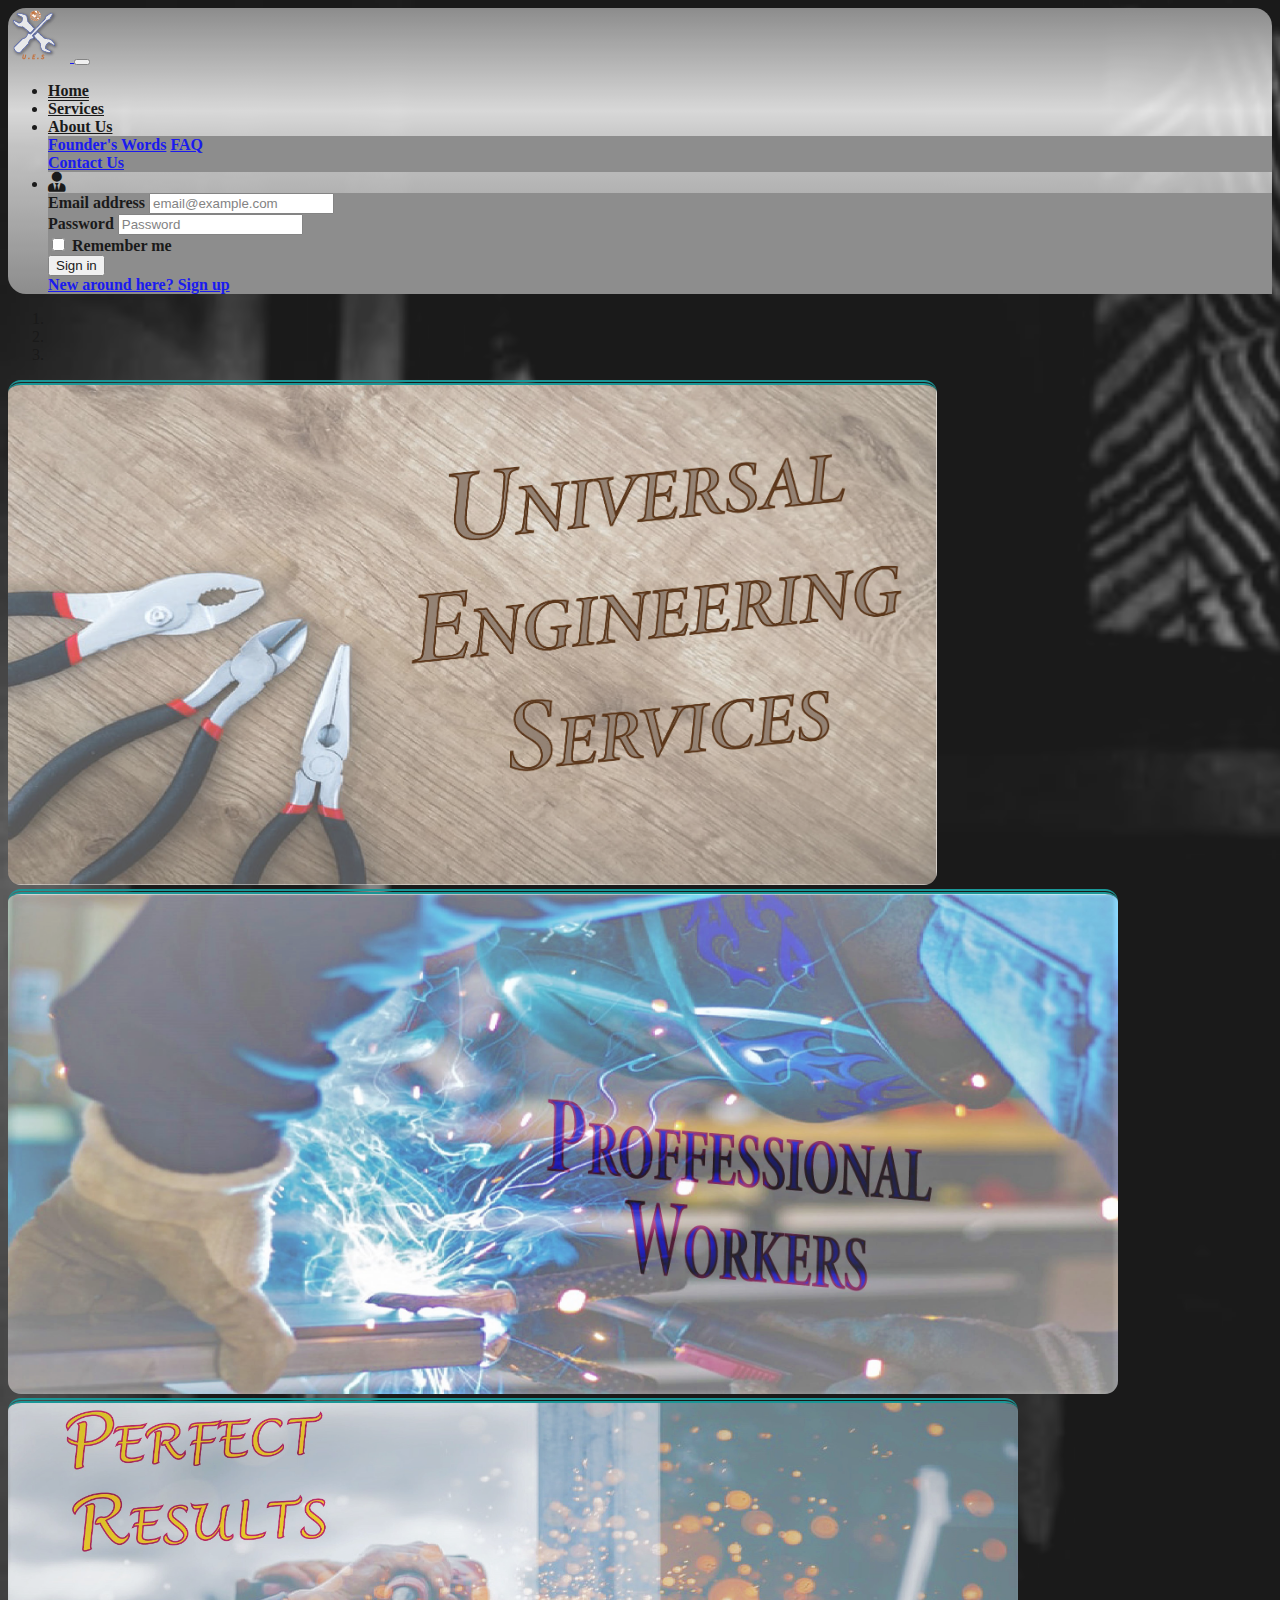
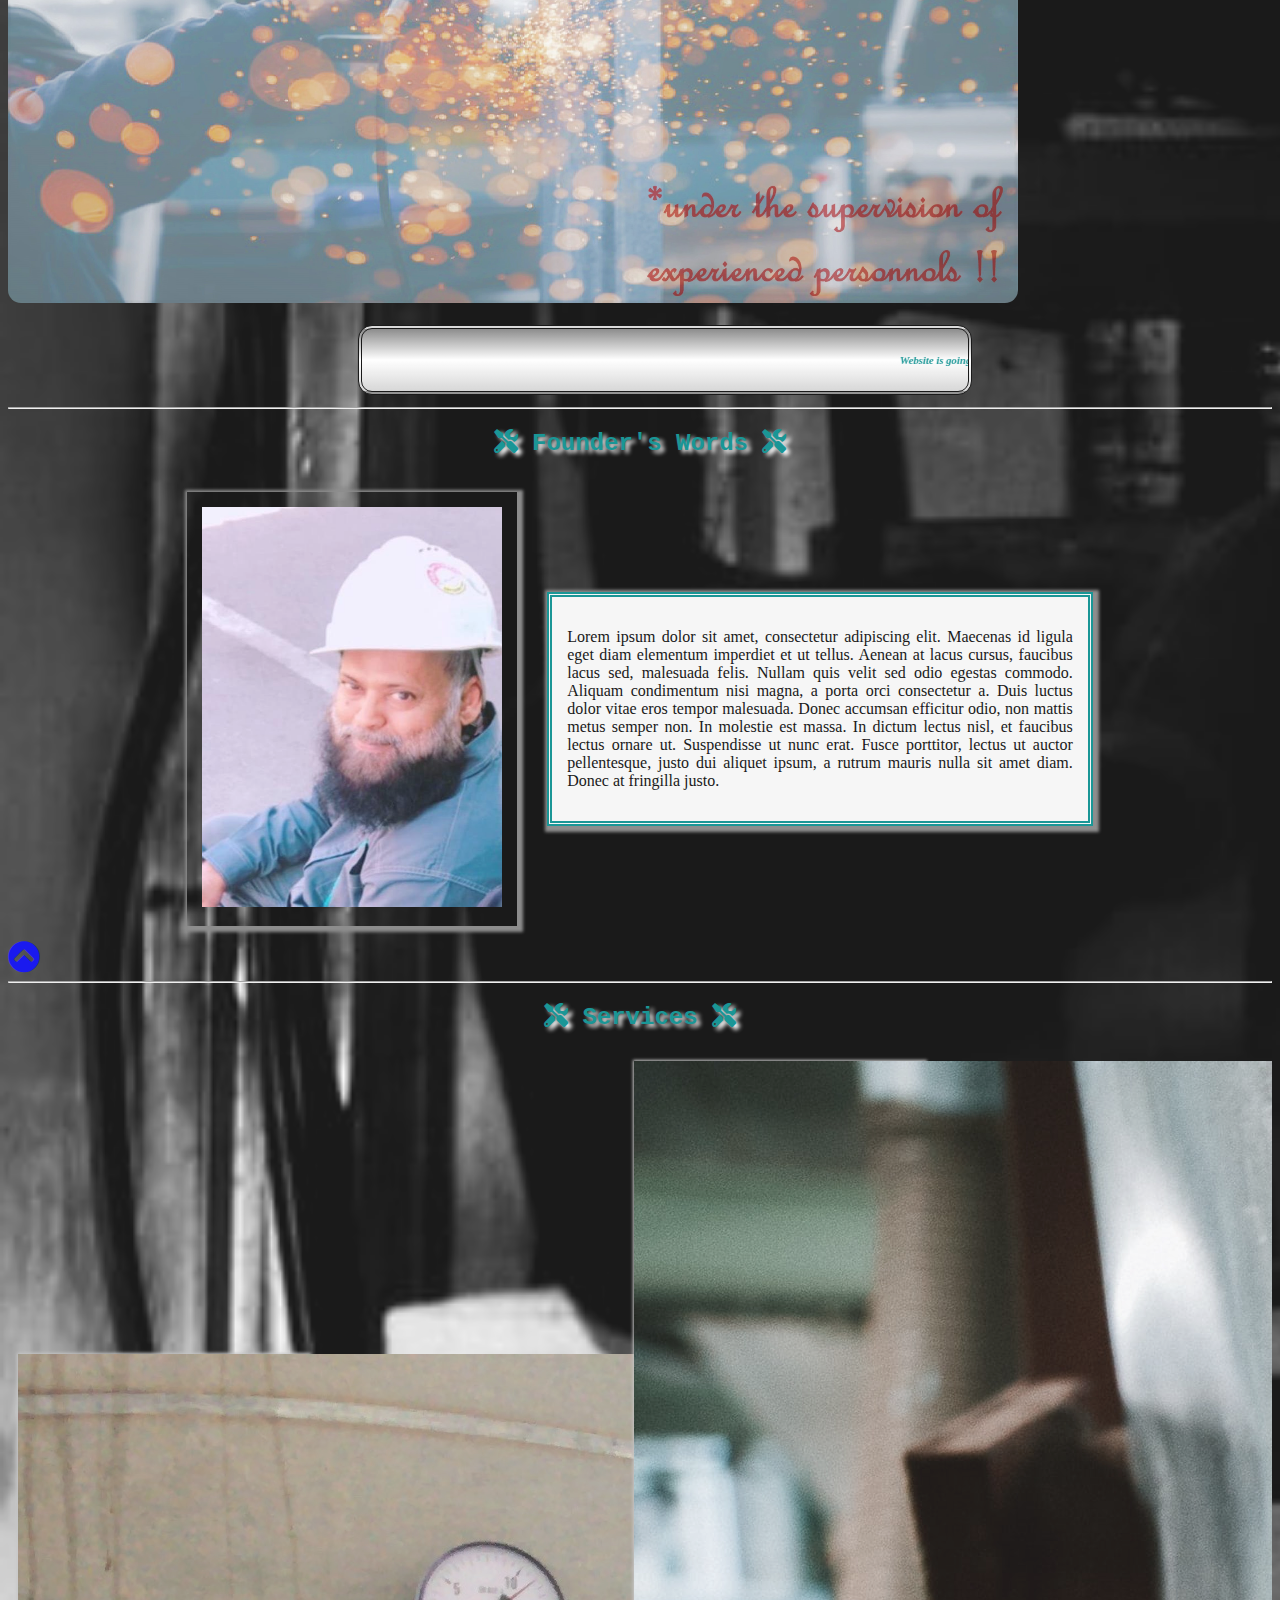
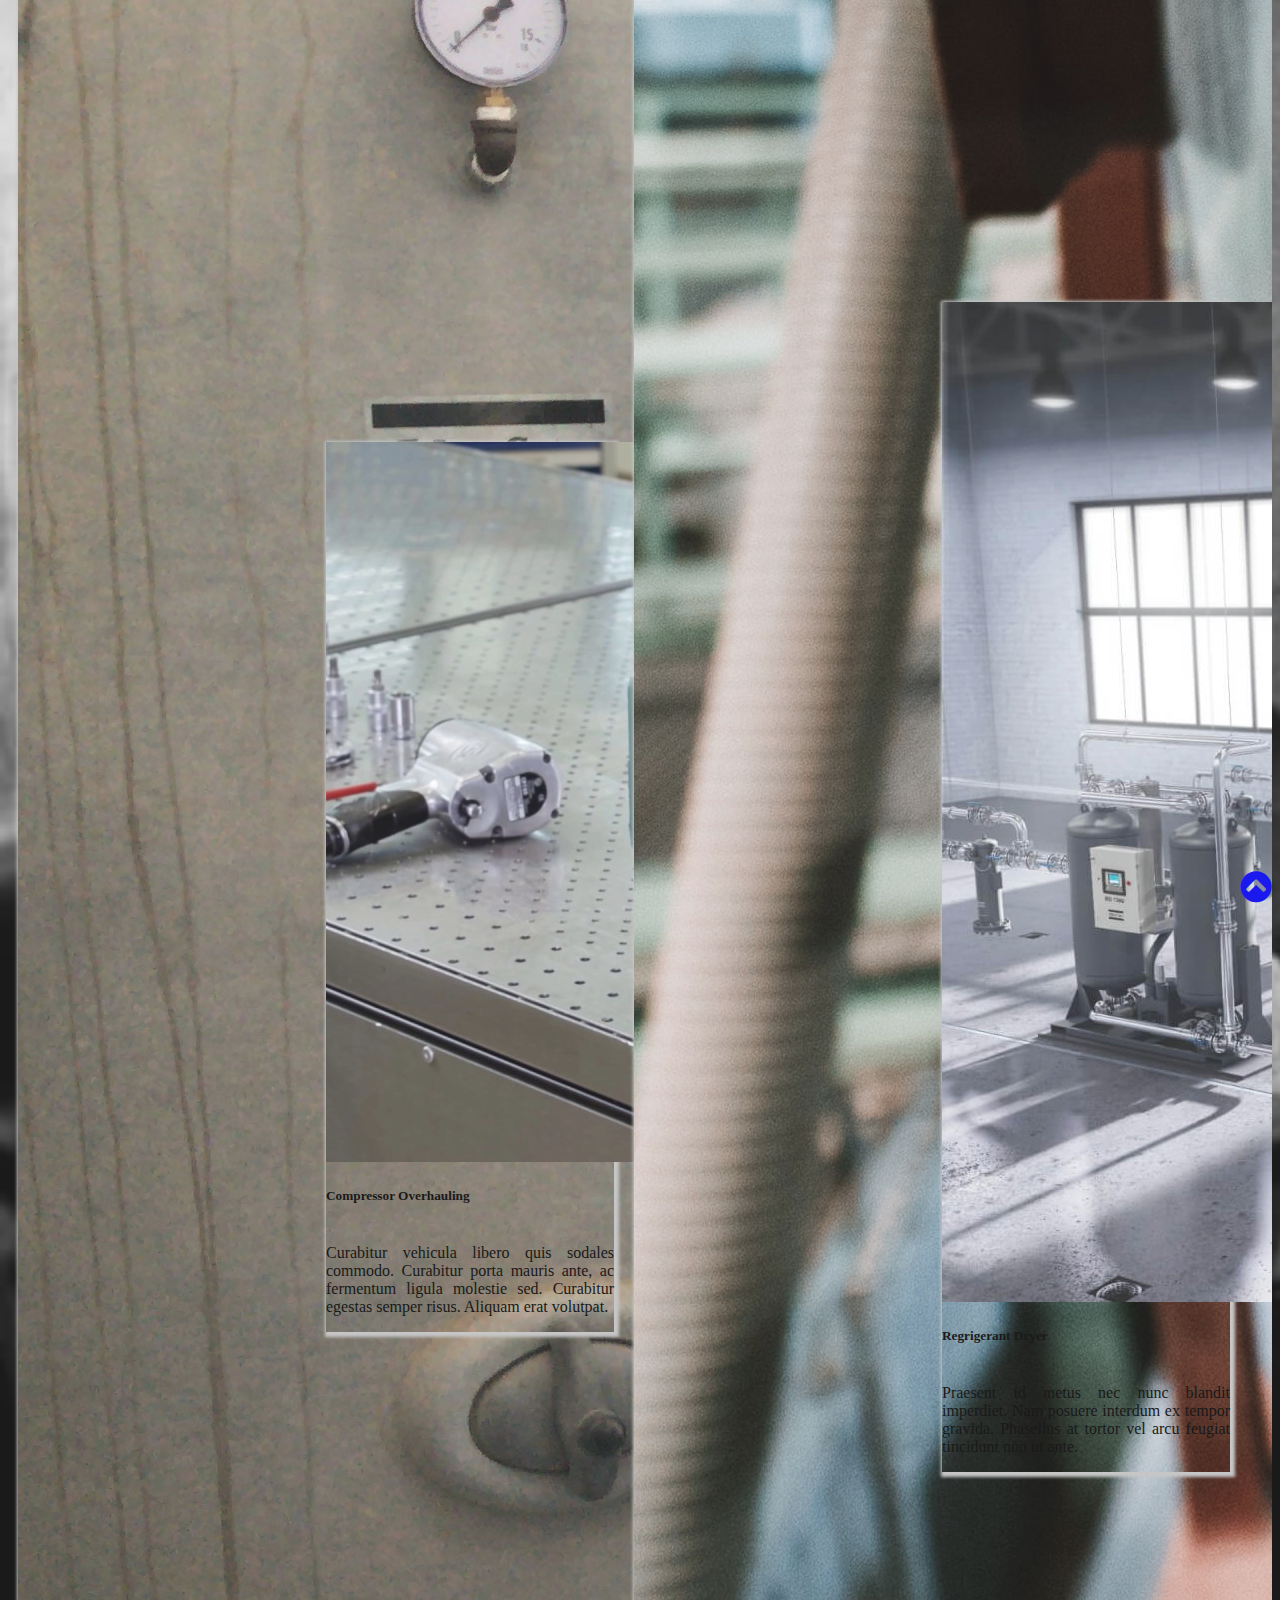
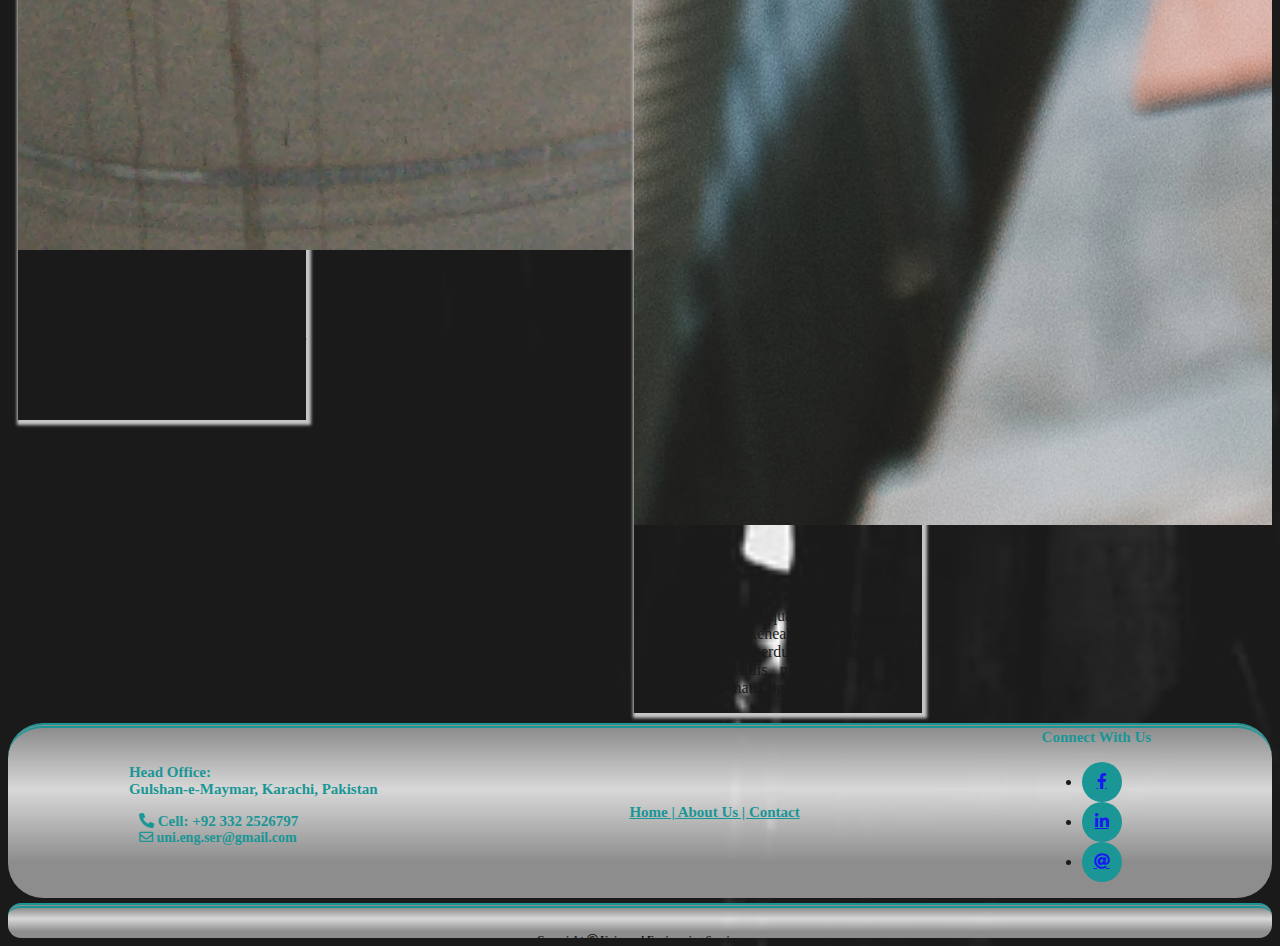
<file: index.html>
<!DOCTYPE html>
<html lang="en">

<head>
  <meta charset="UTF-8">
  <meta name="viewport" content="width=device-width, initial-scale=1, shrink-to-fit=no">
  <meta http-equiv="X-UA-Compatible" content="ie=edge">
  <title>Universal Engineering Services</title>
  <link rel="stylesheet" href="style.css">
  <link rel="stylesheet" href="https://stackpath.bootstrapcdn.com/bootstrap/4.1.3/css/bootstrap.min.css" integrity="sha384-MCw98/SFnGE8fJT3GXwEOngsV7Zt27NXFoaoApmYm81iuXoPkFOJwJ8ERdknLPMO"
    crossorigin="anonymous">
  <link rel="stylesheet" href="css/all.min.css">
</head>

<body>
  
  <div>
<a href="top"></a>
    <nav class="navbar navbar-expand-lg navbar-light nav-tabs sticky-top">
      <a class="navbar-brand" href="index.html"> <img src="images/logo.png" alt="<logo></logo>"> </a>
      <button class="navbar-toggler" type="button" data-toggle="collapse" data-target="#navbarText" aria-controls="navbarText"
        aria-expanded="false" aria-label="Toggle navigation">
    <span class="navbar-toggler-icon"></span>
  </button>
      <div class="collapse navbar-collapse" id="navbarText">
        <ul class="navbar-nav mr-auto">
        </ul>
        <span class="navbar-text">
      <ul class="navbar-nav mr-auto">
        <li class="nav-item active">
          <a class="nav-link" href="#">Home <span class="sr-only">(current)</span></a>
        </li>

        <li class="nav-item">
          <a class="nav-link" href="#services">Services</a>
        </li>

        <li class="nav-item dropleft">
          <a class="nav-link dropdown-toggle" href="#" id="navbarDropdownMenuLink" role="button" data-toggle="dropdown" aria-haspopup="true"
            aria-expanded="false"> About Us </a>

          <div class="dropdown-menu" aria-labelledby="navbarDropdownMenuLink">
            <a class="dropdown-item" href="#fo-words">Founder's Words</a>
            <a class="dropdown-item" href="query.html">FAQ</a>
            <div class="dropdown-divider"></div>
            <a class="dropdown-item" href="contact.html">Contact Us</a>
          </div>
        </li>

        <li class="nav-item dropleft">
          <a class="nav-link dropdown-toggle" href="login.html" id="navbarDropdownMenuLink" role="button" data-toggle="dropdown" aria-haspopup="true"
            aria-expanded="false"><i class="fas fa-user-tie"></i></a>

          <div class="dropdown-menu">
            <form class="px-4 py-3">
              <div class="form-group">
                <label for="exampleDropdownFormEmail1">Email address</label>
                <input type="email" class="form-control" id="exampleDropdownFormEmail1" placeholder="email@example.com" required>
              </div>
              <div class="form-group">
                <label for="exampleDropdownFormPassword1">Password</label>
                <input type="password" class="form-control" id="exampleDropdownFormPassword1" placeholder="Password" required>
              </div>
              <div class="form-check">
                <input type="checkbox" class="form-check-input" id="dropdownCheck">
                <label class="form-check-label" for="dropdownCheck">
        Remember me
      </label>
              </div>
              <button type="submit" class="btn btn-primary">Sign in</button>
            </form>
            <div class="dropdown-divider"></div>
            <a class="dropdown-item" href="sign-up.html">New around here? Sign up</a>
          </div>
      </div>
      </li>
      </ul>
      </span>
  </div>
  </nav>
  </div>
  <div id="carouselExampleIndicators" class="carousel slide carousel-fade" data-ride="carousel">
    <ol class="carousel-indicators">
      <li data-target="#carouselExampleIndicators" data-slide-to="0" class="active"></li>
      <li data-target="#carouselExampleIndicators" data-slide-to="1"></li>
      <li data-target="#carouselExampleIndicators" data-slide-to="2"></li>
    </ol>
    <div class="carousel-inner">
      <div class="carousel-item active">
        <img class="d-block w-100 c-image" src="images/slide3.jpg" alt="First slide">
      </div>
      <div class="carousel-item">
        <img class="d-block w-100 c-image" src="images/slide1.jpg" alt="Second slide">
      </div>
      <div class="carousel-item">
        <img class="d-block w-100 c-image" src="images/slide2.jpg" alt="Third slide">
      </div>
    </div>
    <a class="carousel-control-prev" href="#carouselExampleIndicators" role="button" data-slide="prev">
    <span class="carousel-control-prev-icon" aria-hidden="true"></span>
    <span class="sr-only">Previous</span>
  </a>
    <a class="carousel-control-next" href="#carouselExampleIndicators" role="button" data-slide="next">
    <span class="carousel-control-next-icon" aria-hidden="true"></span>
    <span class="sr-only">Next</span>
  </a>
  </div>

  <br>

  <div>
    <marquee class="bgclr">
      <h6> <i> Website is going to be functional soon! Keep checking the page. Have a good day. :) </i> </h4>
    </marquee>
    <a name="fo-words"></a>
    <hr>
  </div>

  <div class="main-intro">
    <div>
      <h2> <i class="fas fa-tools"></i> Founder's Words <i class="fas fa-tools"></i> </h2>
    </div>
  </div>

  <div class="ceo">
    <div class="ceo-image">
      <img src="images/founder-pic.jpeg" alt="" style="width: 300px; height: 400px;">
    </div>

    <div class="ceo-words">
      <p>Lorem ipsum dolor sit amet, consectetur adipiscing elit. Maecenas id ligula eget diam elementum imperdiet et ut tellus.
        Aenean at lacus cursus, faucibus lacus sed, malesuada felis. Nullam quis velit sed odio egestas commodo. Aliquam
        condimentum nisi magna, a porta orci consectetur a. Duis luctus dolor vitae eros tempor malesuada. Donec accumsan
        efficitur odio, non mattis metus semper non. In molestie est massa. In dictum lectus nisl, et faucibus lectus ornare
        ut. Suspendisse ut nunc erat. Fusce porttitor, lectus ut auctor pellentesque, justo dui aliquet ipsum, a rutrum mauris
        nulla sit amet diam. Donec at fringilla justo.</p>
    </div>
  </div>
  <a href="#top"><i class="fas fa-2x fa-chevron-circle-up ml-4"></i></a>
  <a name="services"></a>
  <hr>
  <!--SERVICES-->

  <div class="main-intro">
    <div>
      <h2> <i class="fas fa-tools"></i> Services <i class="fas fa-tools"></i> </h2>
    </div>
  </div>
  <div class="main-services">
    <div class="card" style="width: 18rem;">
      <img class="card-img-top" src="images/services1.jpg" alt="Card image cap">
      <div class="card-body">
        <p class="card-text">
          <h5> Air Compressor </h5> <br> Lorem ipsum dolor sit amet, consectetur adipiscing elit. Aenean quis lacus lacus. Mauris
          eu elit erat. Curabitur vehicula libero quis sodales commodo.</p>
      </div>
    </div>

    <div class="card" style="width: 18rem;">
      <img class="card-img-top" src="images/services4.jpg" alt="Card image cap">
      <div class="card-body">
        <p class="card-text">
          <h5> Compressor Overhauling </h5> <br> Curabitur vehicula libero quis sodales commodo. Curabitur porta mauris ante,
          ac fermentum ligula molestie sed. Curabitur egestas semper risus. Aliquam erat volutpat.</p>
      </div>
    </div>

    <div class="card" style="width: 18rem;">
      <img class="card-img-top" src="images/services2.jpg" alt="Card image cap">
      <div class="card-body">
        <p class="card-text">
          <h5> Air Compressor </h5> <br> Donec sed tortor aliquam, pulvinar elit eu, lobortis justo. Aenean commodo, justo semper
          tempus interdum, est est vehicula tellus, in convallis mi massa ut dolor. Praesent a venenatis ligula.</p>
      </div>
    </div>

    <div class="card" style="width: 18rem;">
      <img class="card-img-top" src="images/services3.jpg" alt="Card image cap">
      <div class="card-body">
        <p class="card-text">
          <h5> Regrigerant Dryer </h5> <br> Praesent id metus nec nunc blandit imperdiet. Nam posuere interdum ex tempor gravida.
          Phasellus at tortor vel arcu feugiat tincidunt non ut ante. </p>
      </div>
    </div>
  <a href="#top"><i class="fas fa-2x fa-chevron-circle-up mr-2"></i></a>
  </div>
  
  <!-- FOOTER -->

  <div class="container-fluid border-top bg-dark">
    <div class="row connect f-link">
      <div class="col text-white-50 pl-4 m-5 pb-4" style="font-size: 15px">
        <span class="f-link1"> Head Office:<br> Gulshan-e-Maymar, Karachi, Pakistan </span>
        <ul class="mt-3 f-link1 text-dark" style="padding-left: 10px; font-size: 13px;">
          <li> <i class="fas fa-phone-alt mr-1 mb-2"></i> Cell: +92 332 2526797 </li>
          <li style="font-size: 14px;"> <i class="far fa-envelope mr-1"></i> uni.eng.ser@gmail.com </li>
        </ul>
      </div>


      <div class="col text-white-50 pl-4 m-5 pb-4" style="font-size: 15px;">

        <ul class="mt-3" style="padding-left: 10px; font-size: 13px;">
          <li class="f-link2"> <a href="index.html" class="f-link2"> Home | </a> <a href="About.html"
              class="f-link2"> About Us | <a href="contact.html" class="f-link2"> Contact </a> </a>
          </li>
      </div>


      <div class="col text-light m-5 pb-4"> <span class=" f-link3"> Connect With Us </span><br>
        <ul class="list-inline mt-1 d-inline-flex">
          <li class="m-1" style="background-color: darkcyan; width: 40px; height: 40px; text-align: center; line-height: 40px; border-radius: 90%;">

            <a href="https://www.facebook.com/muhammad.j.akhtar.75" target="_blank" class="fab fa-facebook-f text-white">
                        </a>


          </li>
          <li class="m-1" style="background-color: darkcyan; width: 40px; height: 40px; text-align: center; line-height: 40px; border-radius: 90%;">

            <a href="https://www.linkedin.com/in/muhammad-jamil-akhtar-385ab85a" target="_blank" class="fab fa-linkedin-in text-white">
                        </a> </li>
          </li>

          <li class="m-1" style="background-color: darkcyan; width: 40px; height: 40px; text-align: center; line-height: 40px; border-radius: 90%;">

            <a href="mailto:uni.eng.ser@gmail.com" target="_blank" class="fas fa-at text-white">
                        </a> </li>
          </li>
        </ul>

      </div>
    </div>


  </div>

  <div class="footer">
    <div>
      <h6> Copyright <i class="far fa-copyright"></i> Universal Engineering Services </h6>
    </div>
  </div>

  <script src="https://code.jquery.com/jquery-3.3.1.slim.min.js" integrity="sha384-q8i/X+965DzO0rT7abK41JStQIAqVgRVzpbzo5smXKp4YfRvH+8abtTE1Pi6jizo"
    crossorigin="anonymous"></script>
  <script src="https://cdnjs.cloudflare.com/ajax/libs/popper.js/1.14.3/umd/popper.min.js" integrity="sha384-ZMP7rVo3mIykV+2+9J3UJ46jBk0WLaUAdn689aCwoqbBJiSnjAK/l8WvCWPIPm49"
    crossorigin="anonymous"></script>
  <script src="https://stackpath.bootstrapcdn.com/bootstrap/4.1.3/js/bootstrap.min.js" integrity="sha384-ChfqqxuZUCnJSK3+MXmPNIyE6ZbWh2IMqE241rYiqJxyMiZ6OW/JmZQ5stwEULTy"
    crossorigin="anonymous"></script>
</body>

</html>
</file>
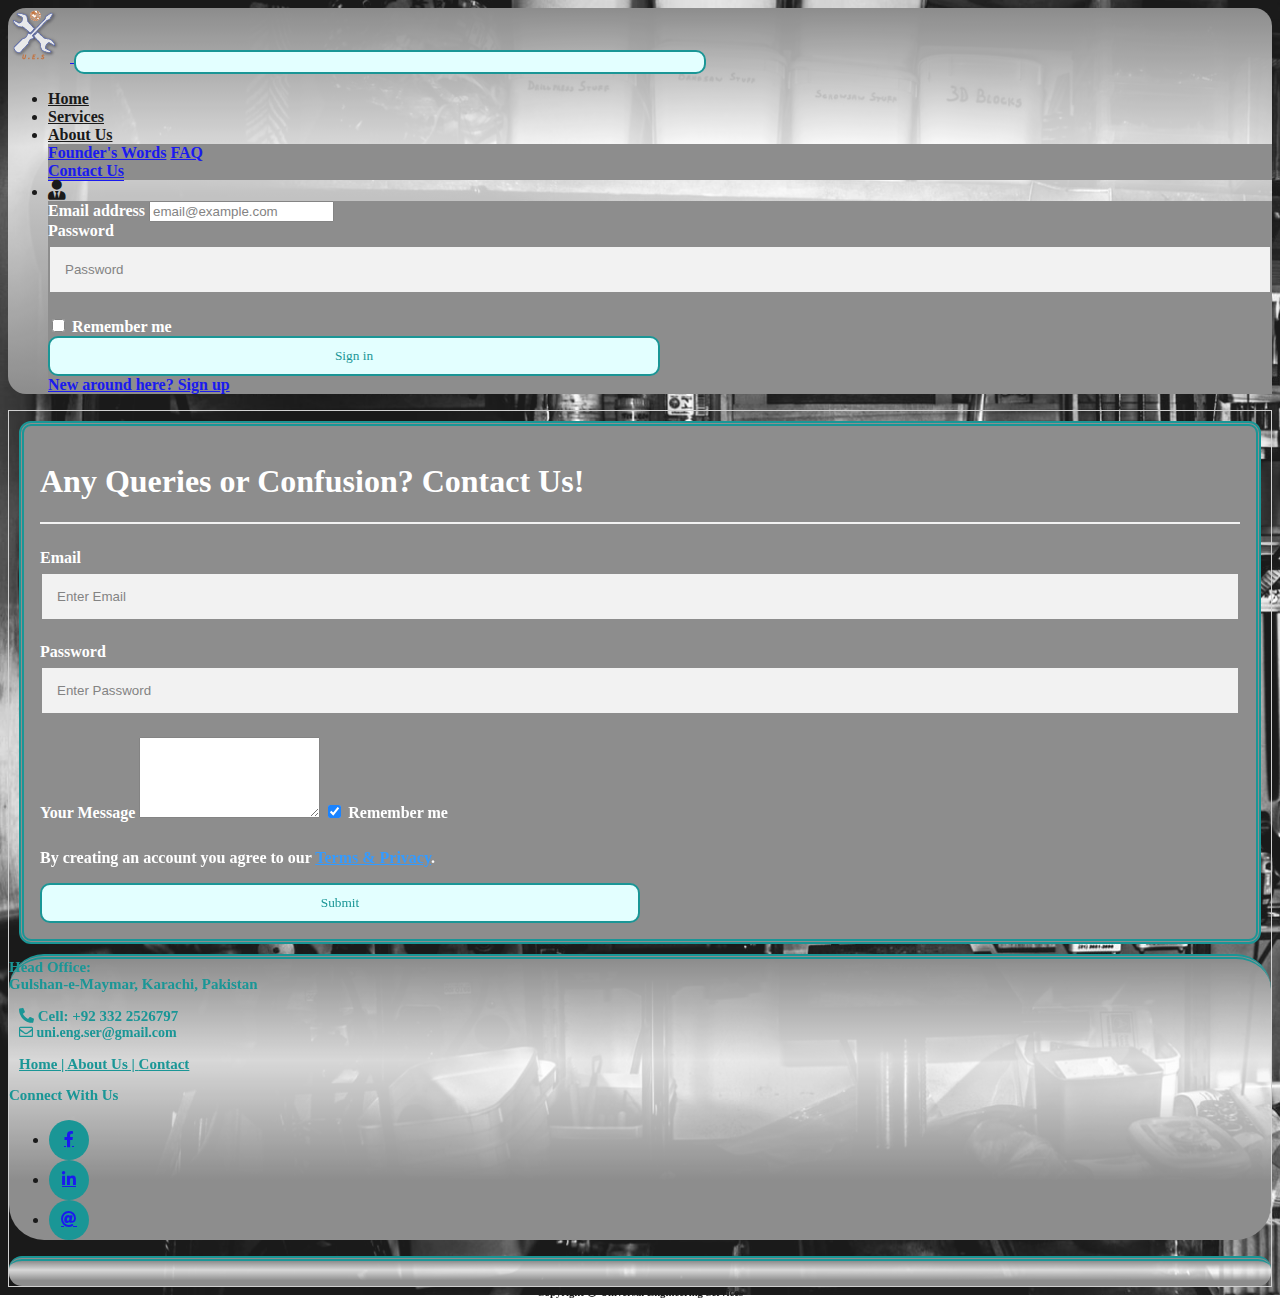
<file: contact.html>
<!DOCTYPE html>
<html lang="en">

<head>
  <meta charset="UTF-8">
  <meta name="viewport" content="width=device-width, initial-scale=1, shrink-to-fit=no">
  <meta http-equiv="X-UA-Compatible" content="ie=edge">
  <title>Universal Engineering Services</title>
  <link rel="stylesheet" href="style.css">
  <link rel="stylesheet" href="contact.css">
  <link rel="stylesheet" href="https://stackpath.bootstrapcdn.com/bootstrap/4.1.3/css/bootstrap.min.css" integrity="sha384-MCw98/SFnGE8fJT3GXwEOngsV7Zt27NXFoaoApmYm81iuXoPkFOJwJ8ERdknLPMO"
    crossorigin="anonymous">
  <link rel="stylesheet" href="css/all.min.css">

</head>

<body>
 <div>

    <nav class="navbar navbar-expand-lg navbar-light nav-tabs sticky-top">
      <a class="navbar-brand" href="index.html"> <img src="images/logo.png" alt="<logo></logo>"> </a>
      <button class="navbar-toggler" type="button" data-toggle="collapse" data-target="#navbarText" aria-controls="navbarText"
        aria-expanded="false" aria-label="Toggle navigation">
    <span class="navbar-toggler-icon"></span>
  </button>
      <div class="collapse navbar-collapse" id="navbarText">
        <ul class="navbar-nav mr-auto">
        </ul>
        <span class="navbar-text">
      <ul class="navbar-nav mr-auto">
        <li class="nav-item">
          <a class="nav-link" href="index.html">Home <span class="sr-only">(current)</span></a>
        </li>

        <li class="nav-item">
          <a class="nav-link" href="index.html#services">Services</a>
        </li>

        <li class="nav-item dropleft">
          <a class="nav-link dropdown-toggle" href="#" id="navbarDropdownMenuLink" role="button" data-toggle="dropdown" aria-haspopup="true"
            aria-expanded="false"> About Us </a>

          <div class="dropdown-menu" aria-labelledby="navbarDropdownMenuLink">
            <a class="dropdown-item" href="index.html#fo-words">Founder's Words</a>
            <a class="dropdown-item" href="query.html">FAQ</a>
            <div class="dropdown-divider"></div>
            <a class="dropdown-item active" href="contact.html">Contact Us</a>
          </div>
        </li>

        <li class="nav-item dropleft">
          <a class="nav-link dropdown-toggle" href="login.html" id="navbarDropdownMenuLink" role="button" data-toggle="dropdown" aria-haspopup="true"
            aria-expanded="false"><i class="fas fa-user-tie"></i></a>

          <div class="dropdown-menu">
            <form class="px-4 py-3">
              <div class="form-group">
                <label for="exampleDropdownFormEmail1">Email address</label>
                <input type="email" class="form-control" id="exampleDropdownFormEmail1" placeholder="email@example.com" required>
              </div>
              <div class="form-group">
                <label for="exampleDropdownFormPassword1">Password</label>
                <input type="password" class="form-control" id="exampleDropdownFormPassword1" placeholder="Password" required>
              </div>
              <div class="form-check">
                <input type="checkbox" class="form-check-input" id="dropdownCheck">
                <label class="form-check-label" for="dropdownCheck">
        Remember me
      </label>
              </div>
              <button type="submit" class="btn btn-primary">Sign in</button>
            </form>
            <div class="dropdown-divider"></div>
            <a class="dropdown-item" href="sign-up.html">New around here? Sign up</a>
          </div>
      </div>
      </li>
      </ul>
      </span>
  </div>
  </nav>
  </div>

  <form action="action_page.php" style="border:1px solid #ccc">
  <div class="container">
    <h1>Any Queries or Confusion? Contact Us!</h1>
    <hr>

    <label for="email"><b>Email</b></label>
    <input type="text" placeholder="Enter Email" name="email" required>

    <label for="psw"><b>Password</b></label>
    <input type="password" placeholder="Enter Password" name="psw" required>

    <label for="comment"><b> Your Message <b></label>
    <textarea class="form-control" rows="5" id="comment"></textarea>
    
    <label>
      <input type="checkbox" checked="checked" name="remember" style="margin-bottom:15px"> Remember me
    </label>

    <p>By creating an account you agree to our <a href="#" style="color:dodgerblue">Terms & Privacy</a>.</p>

    <div class="clearfix">
      <button type="submit" class="signupbtn">Submit</button>
    </div>
  </div>
</form>


<!-- FOOTER -->

  <div class="container-fluid border-top bg-dark">
    <div class="row connect">
      <div class="col text-white-50 pl-4 m-5 pb-4" style="font-size: 15px">
        <span class="f-link1"> Head Office:<br> Gulshan-e-Maymar, Karachi, Pakistan </span>
        <ul class="mt-3 f-link1 text-dark" style="padding-left: 10px; font-size: 13px;">
          <li> <i class="fas fa-phone-alt mr-1 mb-2"></i> Cell: +92 332 2526797 </li>
          <li style="font-size: 14px;"> <i class="far fa-envelope mr-1"></i> uni.eng.ser@gmail.com </li>
        </ul>
      </div>


      <div class="col text-white-50 pl-4 m-5 pb-4" style="font-size: 15px;">

        <ul class="mt-3" style="padding-left: 10px; font-size: 13px;">
          <li class="f-link2"> <a href="index.html" class="f-link2"> Home | </a> <a href="About.html"
              class="f-link2"> About Us | <a href="contact.html" class="f-link2"> Contact </a> </a>
          </li>
      </div>


      <div class="col text-light m-5 pb-4"> <span class=" f-link3"> Connect With Us </span><br>
        <ul class="list-inline mt-1 d-inline-flex">
          <li class="m-1" style="background-color: darkcyan; width: 40px; height: 40px; text-align: center; line-height: 40px; border-radius: 90%;">

            <a href="https://www.facebook.com/muhammad.j.akhtar.75" target="_blank" class="fab fa-facebook-f text-white">
                        </a>


          </li>
          <li class="m-1" style="background-color: darkcyan; width: 40px; height: 40px; text-align: center; line-height: 40px; border-radius: 90%;">

            <a href="https://www.linkedin.com/in/muhammad-jamil-akhtar-385ab85a" target="_blank" class="fab fa-linkedin-in text-white">
                        </a> </li>
          </li>

          <li class="m-1" style="background-color: darkcyan; width: 40px; height: 40px; text-align: center; line-height: 40px; border-radius: 90%;">

            <a href="mailto:uni.eng.ser@gmail.com" target="_blank" class="fas fa-at text-white">
                        </a> </li>
          </li>
        </ul>

      </div>
    </div>


  </div>

  <div class="footer">
    <div>
      <h6> Copyright <i class="far fa-copyright"></i> Universal Engineering Services </h6>
    </div>
  </div>

  <script src="https://code.jquery.com/jquery-3.3.1.slim.min.js" integrity="sha384-q8i/X+965DzO0rT7abK41JStQIAqVgRVzpbzo5smXKp4YfRvH+8abtTE1Pi6jizo"
    crossorigin="anonymous"></script>
  <script src="https://cdnjs.cloudflare.com/ajax/libs/popper.js/1.14.3/umd/popper.min.js" integrity="sha384-ZMP7rVo3mIykV+2+9J3UJ46jBk0WLaUAdn689aCwoqbBJiSnjAK/l8WvCWPIPm49"
    crossorigin="anonymous"></script>
  <script src="https://stackpath.bootstrapcdn.com/bootstrap/4.1.3/js/bootstrap.min.js" integrity="sha384-ChfqqxuZUCnJSK3+MXmPNIyE6ZbWh2IMqE241rYiqJxyMiZ6OW/JmZQ5stwEULTy"
    crossorigin="anonymous"></script>
</body>

</html>
</file>
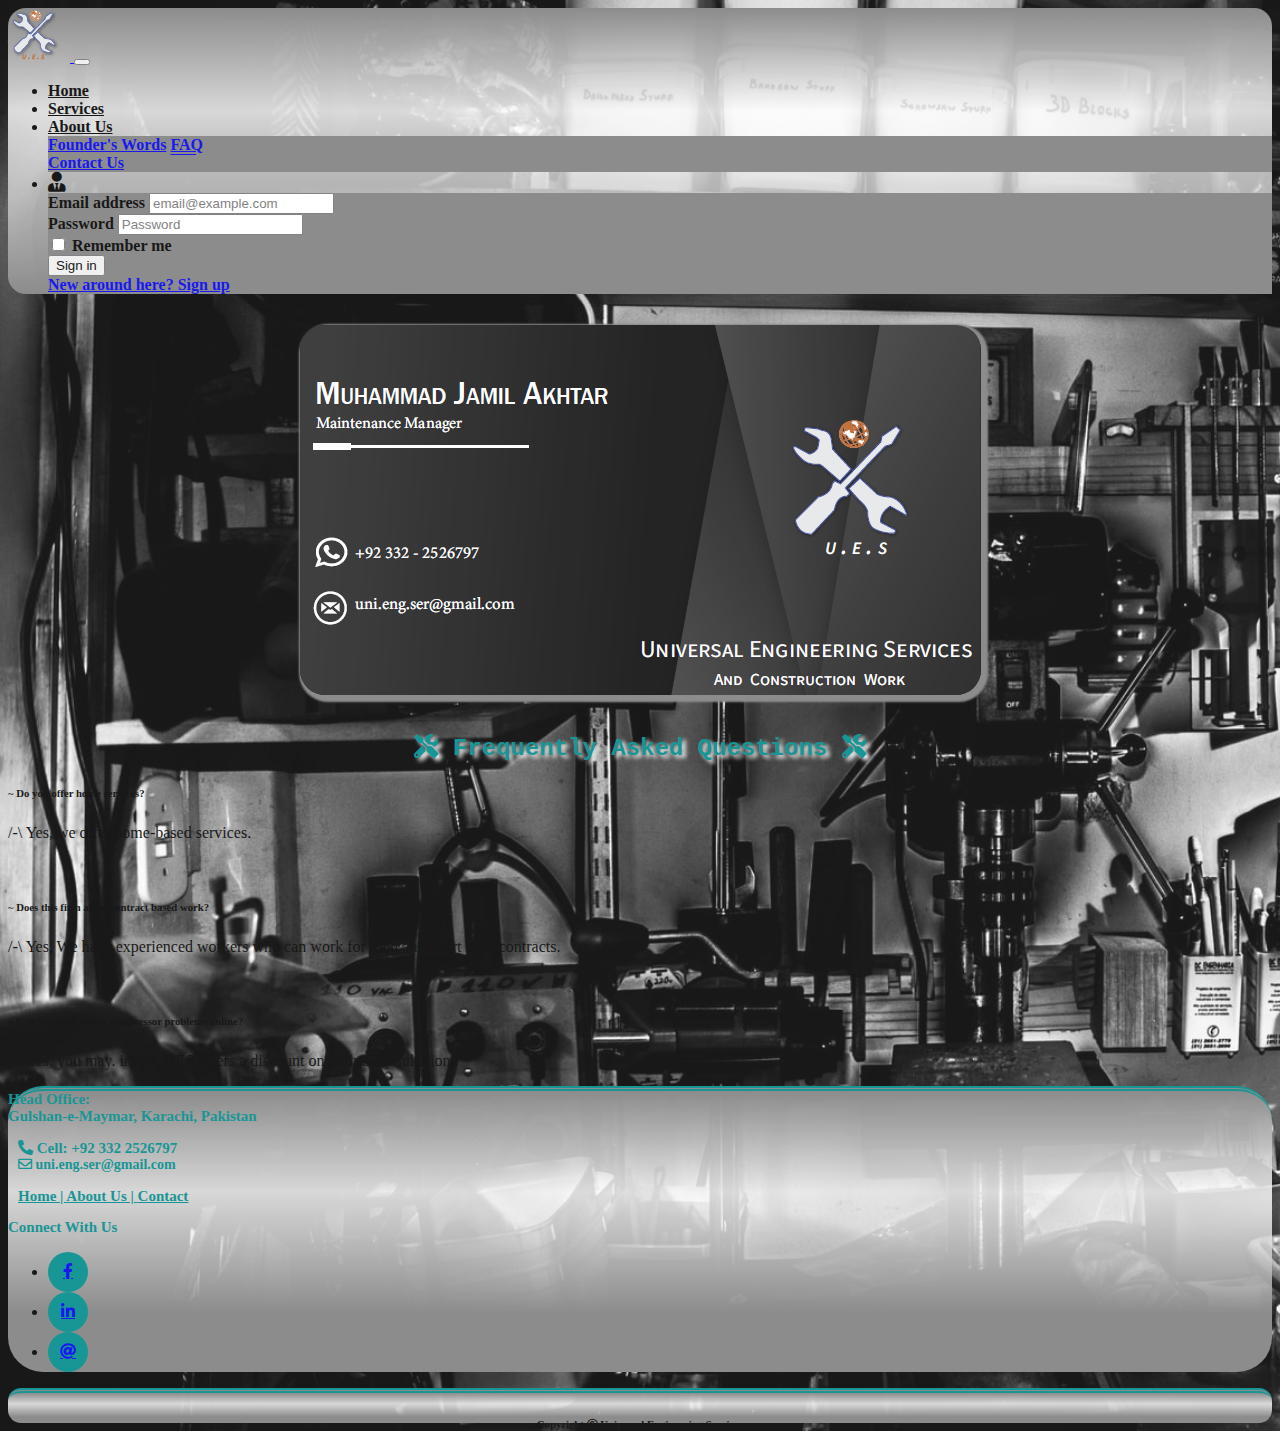
<file: query.html>
<!DOCTYPE html>
<html lang="en">

<head>
  <meta charset="UTF-8">
  <meta name="viewport" content="width=device-width, initial-scale=1, shrink-to-fit=no">
  <meta http-equiv="X-UA-Compatible" content="ie=edge">
  <title>Universal Engineering Services</title>
  <link rel="stylesheet" href="style.css">
  <link rel="stylesheet" href="https://stackpath.bootstrapcdn.com/bootstrap/4.1.3/css/bootstrap.min.css" integrity="sha384-MCw98/SFnGE8fJT3GXwEOngsV7Zt27NXFoaoApmYm81iuXoPkFOJwJ8ERdknLPMO"
    crossorigin="anonymous">
  <link rel="stylesheet" href="css/all.min.css">

</head>

<body>
  <div>

    <nav class="navbar navbar-expand-lg navbar-light nav-tabs sticky-top">
      <a class="navbar-brand" href="index.html"> <img src="images/logo.png" alt="<logo></logo>"> </a>
      <button class="navbar-toggler" type="button" data-toggle="collapse" data-target="#navbarText" aria-controls="navbarText"
        aria-expanded="false" aria-label="Toggle navigation">
    <span class="navbar-toggler-icon"></span>
  </button>
      <div class="collapse navbar-collapse" id="navbarText">
        <ul class="navbar-nav mr-auto">
        </ul>
        <span class="navbar-text">
      <ul class="navbar-nav mr-auto">
        <li class="nav-item">
          <a class="nav-link" href="index.html">Home <span class="sr-only">(current)</span></a>
        </li>

        <li class="nav-item">
          <a class="nav-link" href="index.html#services">Services</a>
        </li>

        <li class="nav-item dropleft">
          <a class="nav-link dropdown-toggle" href="#" id="navbarDropdownMenuLink" role="button" data-toggle="dropdown" aria-haspopup="true"
            aria-expanded="false"> About Us </a>

          <div class="dropdown-menu" aria-labelledby="navbarDropdownMenuLink">
            <a class="dropdown-item" href="index.html#fo-words">Founder's Words</a>
            <a class="dropdown-item active" href="query.html">FAQ</a>
            <div class="dropdown-divider"></div>
            <a class="dropdown-item" href="contact.html">Contact Us</a>
          </div>
        </li>

        <li class="nav-item dropleft">
          <a class="nav-link dropdown-toggle" href="login.html" id="navbarDropdownMenuLink" role="button" data-toggle="dropdown" aria-haspopup="true"
            aria-expanded="false"><i class="fas fa-user-tie"></i></a>

          <div class="dropdown-menu">
            <form class="px-4 py-3">
              <div class="form-group">
                <label for="exampleDropdownFormEmail1">Email address</label>
                <input type="email" class="form-control" id="exampleDropdownFormEmail1" placeholder="email@example.com" required>
              </div>
              <div class="form-group">
                <label for="exampleDropdownFormPassword1">Password</label>
                <input type="password" class="form-control" id="exampleDropdownFormPassword1" placeholder="Password" required>
              </div>
              <div class="form-check">
                <input type="checkbox" class="form-check-input" id="dropdownCheck">
                <label class="form-check-label" for="dropdownCheck">
        Remember me
      </label>
              </div>
              <button type="submit" class="btn btn-primary">Sign in</button>
            </form>
            <div class="dropdown-divider"></div>
            <a class="dropdown-item" href="sign-up.html">New around here? Sign up</a>
          </div>
      </div>
      </li>
      </ul>
      </span>
  </div>
  </nav>
  </div>

  <div class="container-fluid b-img">
    <img src="images/B-Card.PNG" alt="Business Card" class="b-img1">
  </div>

  <div class="main-intro m-4">
    <div>
      <h2> <i class="fas fa-tools"></i> Frequently Asked Questions <i class="fas fa-tools"></i> </h2>
    </div>
  </div>

  <div class="m-5 justify-content-center">
    <h6> ~ Do you offer home services? </h6>
    <p> /-\ Yes, we offer home-based services. </p>

    <br>

    <h6> ~ Does this firm allow contract based work? </h6>
    <p> /-\ Yes, We have experienced workers who can work for long and short term contracts. </p>

    <br>

    <h6> ~ Can I consult about compressor problems online? </h6>
    <p> /-\ Yes, you may. infact, UES offers a discount on online consultation. </p>
  </div>
<!-- FOOTER -->

  <div class="container-fluid border-top bg-dark">
    <div class="row connect">
      <div class="col text-white-50 pl-4 m-5 pb-4" style="font-size: 15px">
        <span class="f-link1"> Head Office:<br> Gulshan-e-Maymar, Karachi, Pakistan </span>
        <ul class="mt-3 f-link1 text-dark" style="padding-left: 10px; font-size: 13px;">
          <li> <i class="fas fa-phone-alt mr-1 mb-2"></i> Cell: +92 332 2526797 </li>
          <li style="font-size: 14px;"> <i class="far fa-envelope mr-1"></i> uni.eng.ser@gmail.com </li>
        </ul>
      </div>


      <div class="col text-white-50 pl-4 m-5 pb-4" style="font-size: 15px;">

        <ul class="mt-3" style="padding-left: 10px; font-size: 13px;">
          <li class="f-link2"> <a href="index.html" class="f-link2"> Home | </a> <a href="About.html"
              class="f-link2"> About Us | <a href="contact.html" class="f-link2"> Contact </a> </a>
          </li>
      </div>


      <div class="col text-light m-5 pb-4"> <span class=" f-link3"> Connect With Us </span><br>
        <ul class="list-inline mt-1 d-inline-flex">
          <li class="m-1" style="background-color: darkcyan; width: 40px; height: 40px; text-align: center; line-height: 40px; border-radius: 90%;">

            <a href="https://www.facebook.com/muhammad.j.akhtar.75" target="_blank" class="fab fa-facebook-f text-white">
                        </a>


          </li>
          <li class="m-1" style="background-color: darkcyan; width: 40px; height: 40px; text-align: center; line-height: 40px; border-radius: 90%;">

            <a href="https://www.linkedin.com/in/muhammad-jamil-akhtar-385ab85a" target="_blank" class="fab fa-linkedin-in text-white">
                        </a> </li>
          </li>

          <li class="m-1" style="background-color: darkcyan; width: 40px; height: 40px; text-align: center; line-height: 40px; border-radius: 90%;">

            <a href="mailto:uni.eng.ser@gmail.com" target="_blank" class="fas fa-at text-white">
                        </a> </li>
          </li>
        </ul>

      </div>
    </div>


  </div>

  <div class="footer">
    <div>
      <h6> Copyright <i class="far fa-copyright"></i> Universal Engineering Services </h6>
    </div>
  </div>

  <script src="https://code.jquery.com/jquery-3.3.1.slim.min.js" integrity="sha384-q8i/X+965DzO0rT7abK41JStQIAqVgRVzpbzo5smXKp4YfRvH+8abtTE1Pi6jizo"
    crossorigin="anonymous"></script>
  <script src="https://cdnjs.cloudflare.com/ajax/libs/popper.js/1.14.3/umd/popper.min.js" integrity="sha384-ZMP7rVo3mIykV+2+9J3UJ46jBk0WLaUAdn689aCwoqbBJiSnjAK/l8WvCWPIPm49"
    crossorigin="anonymous"></script>
  <script src="https://stackpath.bootstrapcdn.com/bootstrap/4.1.3/js/bootstrap.min.js" integrity="sha384-ChfqqxuZUCnJSK3+MXmPNIyE6ZbWh2IMqE241rYiqJxyMiZ6OW/JmZQ5stwEULTy"
    crossorigin="anonymous"></script>
</body>

</html>
</file>
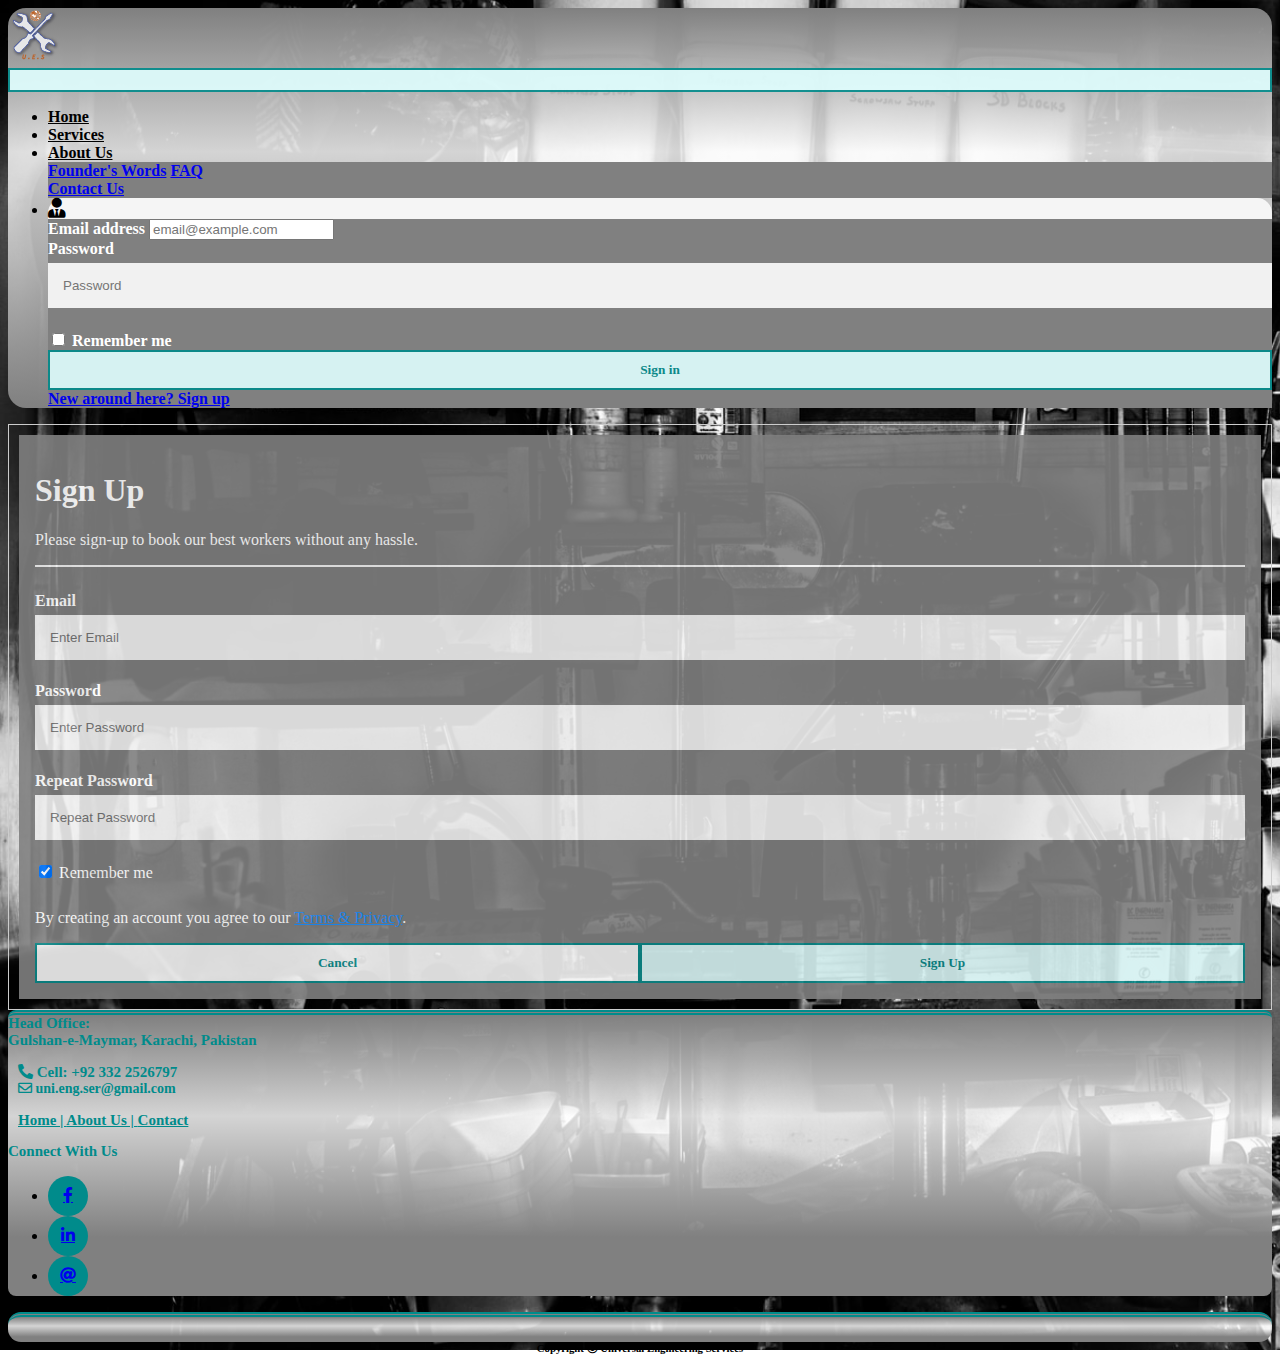
<file: sign-up.html>
<!DOCTYPE html>
<html lang="en">

<head>
  <meta charset="UTF-8">
  <meta name="viewport" content="width=device-width, initial-scale=1, shrink-to-fit=no">
  <meta http-equiv="X-UA-Compatible" content="ie=edge">
  <title>UES Login</title>
  <link rel="stylesheet" href="logstyle.css">
  <link rel="stylesheet" href="https://stackpath.bootstrapcdn.com/bootstrap/4.1.3/css/bootstrap.min.css" integrity="sha384-MCw98/SFnGE8fJT3GXwEOngsV7Zt27NXFoaoApmYm81iuXoPkFOJwJ8ERdknLPMO"
    crossorigin="anonymous">
  <link rel="stylesheet" href="css/all.min.css">
</head>

<body id="bg-img">
  <div>

    <nav class="navbar navbar-expand-lg navbar-light nav-tabs sticky-top">
      <a class="navbar-brand" href="index.html"> <img src="images/logo.png" alt="<logo></logo>"> </a>
      <button class="navbar-toggler" type="button" data-toggle="collapse" data-target="#navbarText" aria-controls="navbarText"
        aria-expanded="false" aria-label="Toggle navigation">
    <span class="navbar-toggler-icon"></span>
  </button>
      <div class="collapse navbar-collapse" id="navbarText">
        <ul class="navbar-nav mr-auto">
        </ul>
        <span class="navbar-text">
      <ul class="navbar-nav mr-auto">
        <li class="nav-item">
          <a class="nav-link" href="index.html">Home <span class="sr-only">(current)</span></a>
        </li>

        <li class="nav-item">
          <a class="nav-link" href="index.html#services">Services</a>
        </li>

        <li class="nav-item dropleft">
          <a class="nav-link dropdown-toggle" href="#" id="navbarDropdownMenuLink" role="button" data-toggle="dropdown" aria-haspopup="true"
            aria-expanded="false"> About Us </a>

          <div class="dropdown-menu" aria-labelledby="navbarDropdownMenuLink">
            <a class="dropdown-item" href="index.html#fo-words">Founder's Words</a>
            <a class="dropdown-item" href="query.html">FAQ</a>
            <div class="dropdown-divider"></div>
            <a class="dropdown-item" href="contact.html">Contact Us</a>
          </div>
        </li>

        <li class="nav-item dropleft active">
          <a class="nav-link dropdown-toggle" href="login.html" id="navbarDropdownMenuLink" role="button" data-toggle="dropdown" aria-haspopup="true"
            aria-expanded="false"><i class="fas fa-user-tie"></i></a>

          <div class="dropdown-menu">
            <form class="px-4 py-3">
              <div class="form-group">
                <label for="exampleDropdownFormEmail1">Email address</label>
                <input type="email" class="form-control" id="exampleDropdownFormEmail1" placeholder="email@example.com" required>
              </div>
              <div class="form-group">
                <label for="exampleDropdownFormPassword1">Password</label>
                <input type="password" class="form-control" id="exampleDropdownFormPassword1" placeholder="Password" required>
              </div>
              <div class="form-check">
                <input type="checkbox" class="form-check-input" id="dropdownCheck">
                <label class="form-check-label" for="dropdownCheck">
        Remember me
      </label>
              </div>
              <button type="submit" class="btn btn-primary">Sign in</button>
            </form>
            <div class="dropdown-divider"></div>
            <a class="dropdown-item" href="sign-up.html">New around here? Sign up</a>
          </div>
      </div>
      </li>
      </ul>
      </span>
  </div>
  </nav>
  </div>

  <form action="action_page.php" style="border:1px solid #ccc">
  <div class="container">
    <h1>Sign Up</h1>
    <p>Please sign-up to book our best workers without any hassle.</p>
    <hr>

    <label for="email"><b>Email</b></label>
    <input type="text" placeholder="Enter Email" name="email" required>

    <label for="psw"><b>Password</b></label>
    <input type="password" placeholder="Enter Password" name="psw" required>

    <label for="psw-repeat"><b>Repeat Password</b></label>
    <input type="password" placeholder="Repeat Password" name="psw-repeat" required>

    <label>
      <input type="checkbox" checked="checked" name="remember" style="margin-bottom:15px"> Remember me
    </label>

    <p>By creating an account you agree to our <a href="#" style="color:dodgerblue">Terms & Privacy</a>.</p>

    <div class="clearfix">
      <button type="button" class="cancelbtn">Cancel</button>
      <button type="submit" class="signupbtn">Sign Up</button>
    </div>
  </div>
</form>

  <!-- FOOTER -->

  <div class="container-fluid bg-dark">
    <div class="row connect">
      <div class="col text-white-50 pl-4 m-5 pb-4" style="font-size: 15px">
        <span class="f-link1"> Head Office:<br> Gulshan-e-Maymar, Karachi, Pakistan </span>
        <ul class="mt-3 f-link1" style="padding-left: 10px; font-size: 13px;">
          <li> <i class="fas fa-phone-alt mr-1 mb-2"></i> Cell: +92 332 2526797 </li>
          <li style="font-size: 14px;"> <i class="far fa-envelope mr-1"></i> uni.eng.ser@gmail.com </li>
        </ul>
      </div>


      <div class="col text-white-50 pl-4 m-5 pb-4" style="font-size: 15px;">

        <ul class="mt-3" style="padding-left: 10px; font-size: 13px;">
          <li class="f-link2"> <a href="index.html" class="f-link2"> Home | </a> <a href="About.html"
              class="f-link2"> About Us | <a href="contact.html" class="f-link2"> Contact </a> </a>
          </li>
      </div>


      <div class="col text-light m-5 pb-4"> <span class=" f-link3"> Connect With Us </span><br>
        <ul class="list-inline mt-1 d-inline-flex">
          <li class="m-1" style="background-color: darkcyan; width: 40px; height: 40px; text-align: center; line-height: 40px; border-radius: 90%;">

            <a href="https://www.facebook.com/muhammad.j.akhtar.75" target="_blank" class="fab fa-facebook-f text-white">
                        </a>


          </li>
          <li class="m-1" style="background-color: darkcyan; width: 40px; height: 40px; text-align: center; line-height: 40px; border-radius: 90%;">

            <a href="https://www.linkedin.com/in/muhammad-jamil-akhtar-385ab85a" target="_blank" class="fab fa-linkedin-in text-white">
                        </a> </li>
          </li>

          <li class="m-1" style="background-color: darkcyan; width: 40px; height: 40px; text-align: center; line-height: 40px; border-radius: 90%;">

            <a href="mailto:uni.eng.ser@gmail.com" target="_blank" class="fas fa-at text-white">
                        </a> </li>
          </li>
        </ul>

      </div>
    </div>


  </div>

  <div class="footer">
    <div>
      <h6> Copyright <i class="far fa-copyright"></i> Universal Engineering Services </h6>
    </div>
  </div>

  <script src="https://code.jquery.com/jquery-3.3.1.slim.min.js" integrity="sha384-q8i/X+965DzO0rT7abK41JStQIAqVgRVzpbzo5smXKp4YfRvH+8abtTE1Pi6jizo"
    crossorigin="anonymous"></script>
  <script src="https://cdnjs.cloudflare.com/ajax/libs/popper.js/1.14.3/umd/popper.min.js" integrity="sha384-ZMP7rVo3mIykV+2+9J3UJ46jBk0WLaUAdn689aCwoqbBJiSnjAK/l8WvCWPIPm49"
    crossorigin="anonymous"></script>
  <script src="https://stackpath.bootstrapcdn.com/bootstrap/4.1.3/js/bootstrap.min.js" integrity="sha384-ChfqqxuZUCnJSK3+MXmPNIyE6ZbWh2IMqE241rYiqJxyMiZ6OW/JmZQ5stwEULTy"
    crossorigin="anonymous"></script>
</body>

</html>
</file>
<file: style.css>
html {
    background-image: url("images/ues.jpg");
    background-size: cover;
    background-repeat: no-repeat;
    opacity: 0.9;
}

.navbar {
    background: rgba(34,193,195,0.5018382352941176) ;
    animation: mymove 5s infinite;
    background: linear-gradient(0deg, grey 0%, rgba(255,255,255,0.742734593837535) 52%, rgba(255,255,255,0.8295693277310925) 64%, grey 100%);
    border-radius: 18px;
    font-style: cursive;
    font-weight: 550;
}

@keyframes mymove {
  70% {background-color: white;}
}

.nav-link {
    color: black !important;
    font-weight: bold;
}
 .fa-user-tie {
     font-size: 20px;
    color: black !important;
}

.dropdown-menu {
    background-color: grey !important;
}

 .dropdown-item:hover {
     color: black !important;
     font-weight: 550;
     text-shadow: 2px 3px 4px grey;
     font-size: 15px;
     font-style: cursive;

 }

.active {
    text-decoration: underline;
    text-decoration-style: double;
}

.c-image {
    height: 500px;
    border-top: 5px double darkcyan;
    border-radius: 13px;
}

.carousel-item{
    transition: 2s ease,.5s ease-out;
}

.bgclr {
    background-image: linear-gradient(grey, white, lightgrey);;
    color: darkcyan;
    border: 4px double black;
    border-radius: 14px;
    margin-left: 350px;
    margin-right: 300px;
}

@media screen and (max-width: 1000px) {
     .bgclr {
         margin-left: 15px;
         margin-right: 15px;
     }

 }

.main-intro {
    text-align: center;
    color: darkcyan;
    text-shadow: 4px 3px 4px white;
}

h2 {
    font-family: Courier New, Courier, monospace !important;
    font-weight: bold  !important;
}

.ceo {
    display: flex;
    align-items: center;
    justify-content: center;
    overflow: hidden;
    flex-direction: row;
    flex-wrap: wrap;    
}

.ceo-image, .ceo-words {
    text-align: center;
    padding: 15px;
    margin: 15px;
    box-shadow: 2px 2px 3px 4px grey;
    
}

.ceo-words {
    background-color: whitesmoke; 
    border: 5px double darkcyan;
    text-align: justify;
    width: 40%;
    font-family: Cambria, Cochin, Georgia, Times, Times New Roman, serif;
    font-weight: 600px; 
}

@media screen and (max-width: 600px)
 {
     .ceo-words {
         width: 100%;
     }
 }

.main-services {
    display: flex;
    align-items: center;
    overflow: hidden;
    flex-direction: row;
    flex-wrap: wrap;  
    justify-content: space-around;
}

.card:hover {
    width: 350px;
    border: 3px double darkcyan;
    box-shadow: 3px 2px 3px 2px black;
}

.card {
    margin: 10px;
    box-shadow: 2px 2px 3px 3px silver;
    text-align: justify;
}
.f-link {
    display: flex;
    align-items: center;
    justify-content: space-around;
    overflow: hidden;
    flex-direction: row;
    flex-wrap: wrap;
}

.f-link2,.f-link3, .f-link1 {
    list-style: none;
    font-style: cursive;
    font-weight: 550;
    font-size: 15px !important;
    color: darkcyan !important;
}


.connect {
    background: rgb(34,193,195);
    animation: mymove 5s infinite;
    background: linear-gradient(0deg, grey 0%, grey 21%, rgba(255,255,255,0.742734593837535) 52%, rgba(255,255,255,0.8295693277310925) 64%, grey 100%);
    border-top: 5px double darkcyan;
    border-radius: 35px;    
}

.footer {
    width: 100%;
    background: linear-gradient(0deg, grey 0%, grey 21%, rgba(255,255,255,0.742734593837535) 52%, rgba(255,255,255,0.8295693277310925) 64%, grey 100%);
    height: 30px;
    border-top: 5px double darkcyan;
    border-radius: 13px;
    margin-top: 5px;
}


.footer > div {
    text-align: center;
    color: black;
}

.b-img {
    text-align: center;
}

.b-img1 {
    border: none;
    border-radius: 25px;
    box-shadow: 3px 3px 2px 4px grey;
    margin: 15px;
}

@media screen and (max-width: 1000px) {
    .b-img1 {
        width: 70%;
    }
}
</file>
<file: contact.css>
* {
    box-sizing: border-box;
}

.container {
    font-family: Cambria, Cochin, Georgia, Times, Times New Roman, serif;
    padding: 16px;
    background-color: grey;
    border: 5px double darkcyan;
    border-radius: 12px;
    margin: 10px;
}

h1, p, label {
    color: white !important;
}

/* Full-width input fields */
  input[type=text], input[type=password] {
  width: 100%;
  padding: 15px;
  margin: 5px 0 22px 0;
  display: inline-block;
  border: 2px solid grey;
  background: #f1f1f1;
}

input[type=text]:focus, input[type=password]:focus {
  background-color: white;
  outline: none;
}

hr {
  border: 1px solid #f1f1f1;
  margin-bottom: 25px;
}

/* Set a style for all buttons */
button {
  background-color: lightcyan;
  color: darkcyan;
  font-family: cursive;
  padding: 10px;
  border: 2px solid darkcyan;
  border-radius: 10px !important;
  cursor: pointer;
  width: 50%;
}

button:hover {
    background-color: white !important;
}


/* Clear floats */
.clearfix::after {
  content: "";
  clear: both;
  display: table;
}

/* Change styles for cancel button and signup button on extra small screens */
@media screen and (max-width: 300px) {
  .cancelbtn, .signupbtn {
    width: 100%;
  }
}
</file>
<file: logstyle.css>
body {
    background-image: url("images/ues.jpg");
    background-size: cover;
    background-repeat: no-repeat;
}

.navbar {
    background: rgba(34,193,195,0.5018382352941176) ;
    animation: mymove 5s infinite;
    background: linear-gradient(0deg, grey 0%, rgba(255,255,255,0.742734593837535) 52%, rgba(255,255,255,0.8295693277310925) 64%, grey 100%);
    border-radius: 18px;
    font-style: cursive;
    font-weight: 550;
}

@keyframes mymove {
  50% {background-color: white;}
}


.nav-link {
    color: black !important;
    font-weight: bold;
}
 .fa-user-tie {
     font-size: 20px;
    color: black !important;
}

.dropdown-menu {
    background-color: grey !important;
}

 .dropdown-item:hover {
     color: black !important;
     font-weight: bold;
 }

.active {
    background: whitesmoke;
    border-radius: 15px;
}

.container {
    padding: 16px;
    background-color: grey;
    opacity: 0.9;
    margin: 10px;
}

* {box-sizing: border-box;
}

h1, p, label {
    color: white !important;
}

/* Full-width input fields */
  input[type=text], input[type=password] {
  width: 100%;
  padding: 15px;
  margin: 5px 0 22px 0;
  display: inline-block;
  border: none;
  background: #f1f1f1;
}

input[type=text]:focus, input[type=password]:focus {
  background-color: #ddd;
  outline: none;
}

hr {
  border: 1px solid #f1f1f1;
  margin-bottom: 25px;
}

/* Set a style for all buttons */
button {
  background-color: lightcyan;
  color: darkcyan;
  font-weight: bold;
  font-family: cursive;
  padding: 10px;
  justify-content: space-around;
  border: 2px solid darkcyan;
  cursor: pointer;
  width: 100%;
  opacity: 0.9;
}

button:hover {
  opacity:1;
}

/* Extra styles for the cancel button */
.cancelbtn {
  padding: 10px;
  background-color: white;
}

/* Float cancel and signup buttons and add an equal width */
.cancelbtn, .signupbtn {
  float: left;
  width: 50%;
}


/* Clear floats */
.clearfix::after {
  content: "";
  clear: both;
  display: table;
}

/* Change styles for cancel button and signup button on extra small screens */
@media screen and (max-width: 300px) {
  .cancelbtn, .signupbtn {
    width: 100%;
  }
}

.f-link2,.f-link3, .f-link1 {
    list-style: none;
    font-style: cursive;
    font-weight: 550;
    font-size: 15px !important;
    color: darkcyan !important;
}

.connect {
    background: rgb(34,193,195);
    background: linear-gradient(0deg, grey 0%, grey 21%, rgba(255,255,255,0.742734593837535) 52%, rgba(255,255,255,0.8295693277310925) 64%, grey 100%);
    border-top: 5px double darkcyan;
    border-radius: 8px;    
}


.footer {
    width: 100%;
    background: linear-gradient(0deg, grey 0%, grey 21%, rgba(255,255,255,0.742734593837535) 52%, rgba(255,255,255,0.8295693277310925) 64%, grey 100%);
    height: 30px;
    border-top: 5px double darkcyan;
    border-radius: 13px;
    margin-top: 5px;
}

.footer > div {
    text-align: center;
    color: black;
}
</file>
